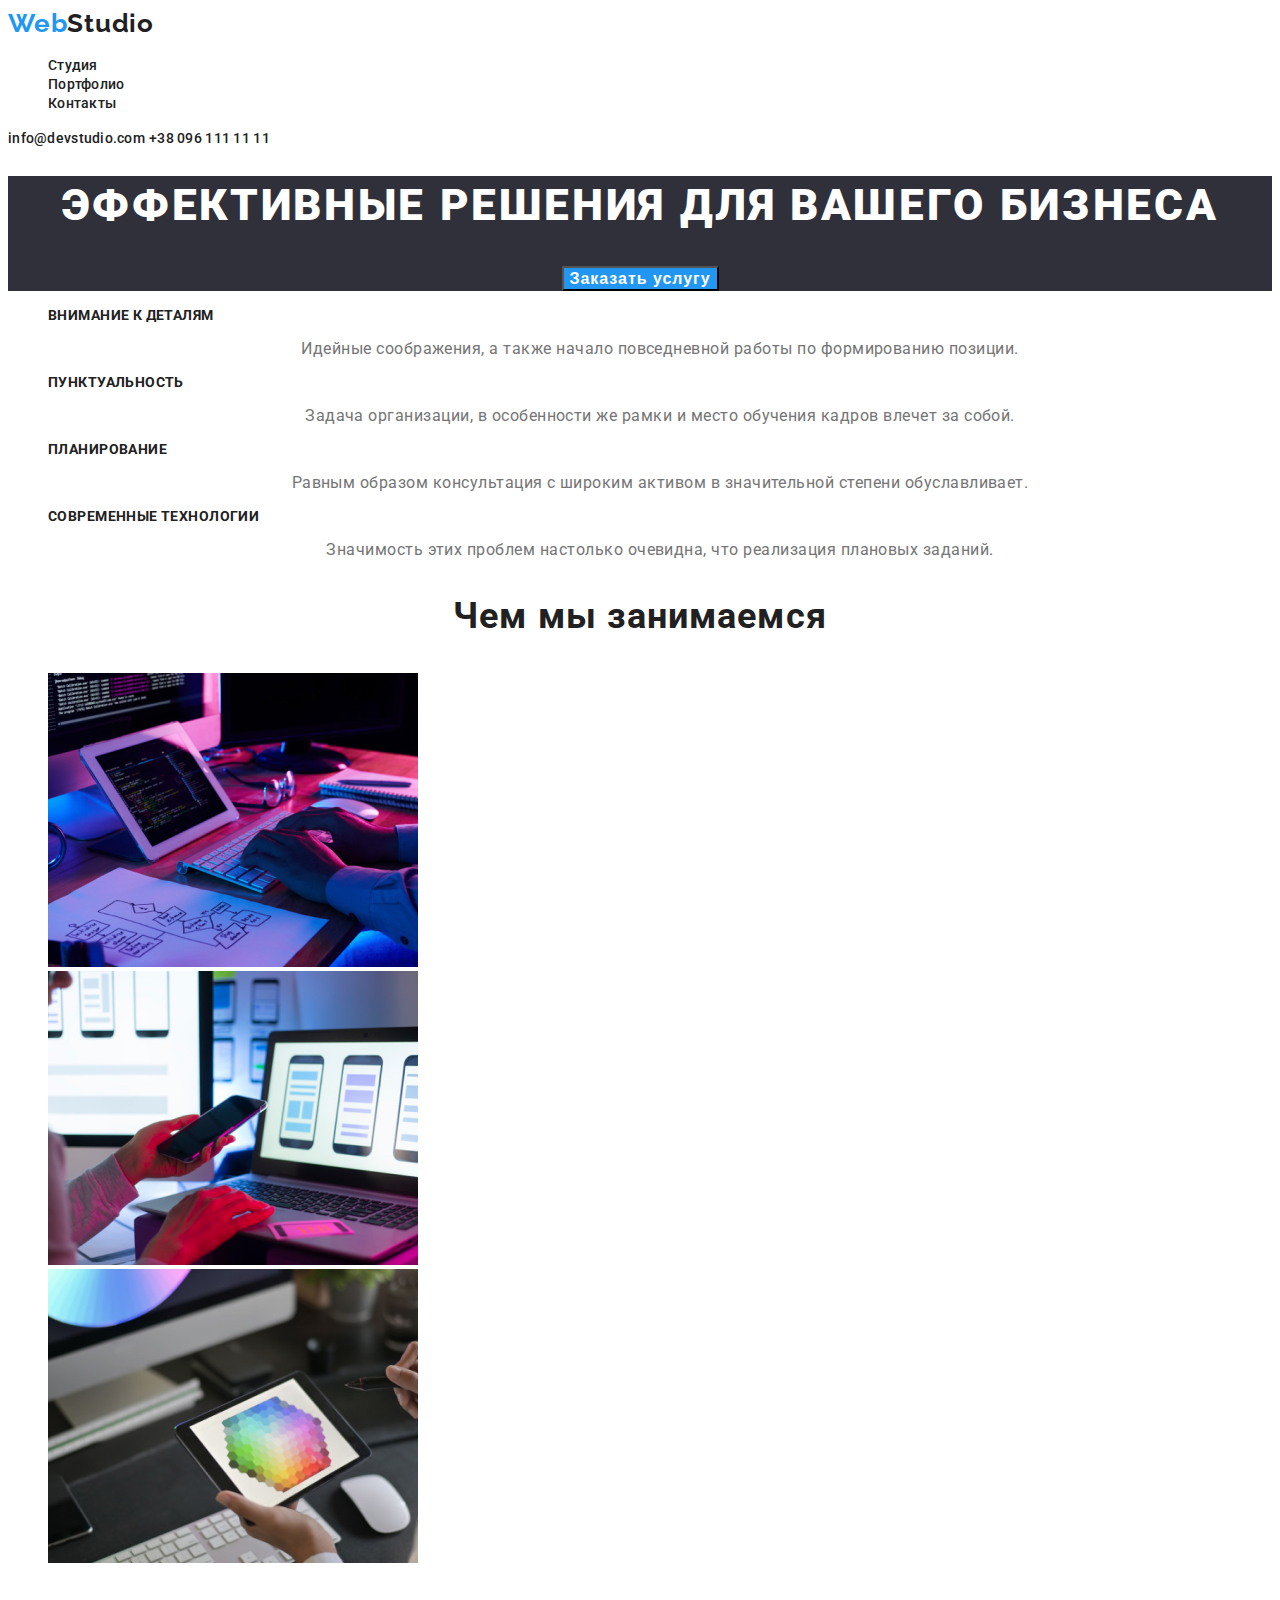
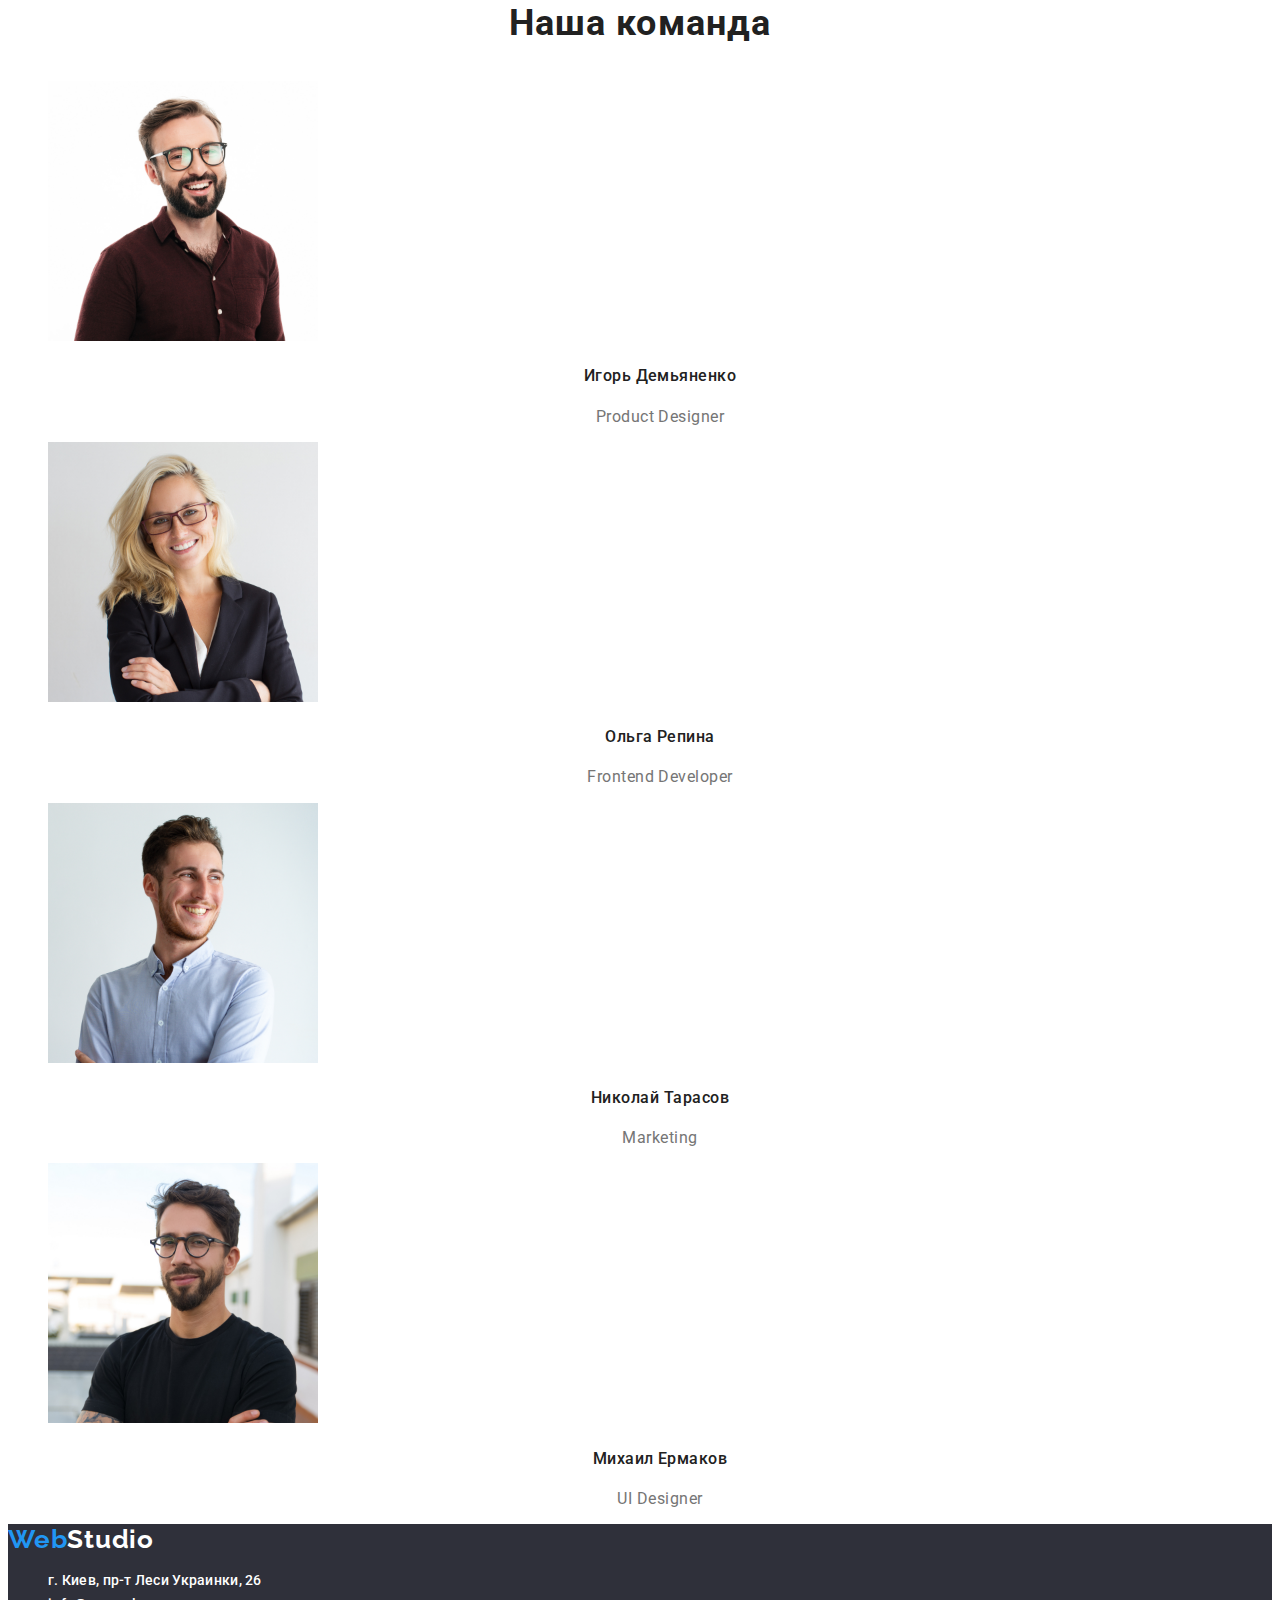
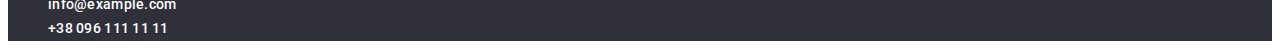
<file: index.html>
<!DOCTYPE html>
<html lang="ru">
<head>
    
    <meta charset="UTF-8">
    <meta http-equiv="X-UA-Compatible" content="IE=edge">
    <meta name="viewport" content="width=device-width, initial-scale=1.0">
    <title>WebStudio</title>
    <link rel="preconnect" href="https://fonts.gstatic.com" />
    <link rel="preconnect" href="https://fonts.gstatic.com">
    <link href="https://fonts.googleapis.com/css2?family=Raleway:wght@700&family=Roboto:wght@400;500;700;900&display=swap" rel="stylesheet">
    <link rel="stylesheet" href="https://cdnjs.cloudflare.com/ajax/libs/modern-normalize/1.0.0/modern-normalize.css"
        integrity="sha512-Zx6MlUMKSVJoQ+83OwhdILe8cSEsCzfqThJd7J/VA2UrK6Ctj85p+xzqfyuNXE5B1k25uUdmJ2OzItbBy9GHAQ=="
        crossorigin="anonymous" />
    <link rel="stylesheet" href="./css/styles.css" />
        

</head>
<body>
   <header>
       <nav>
            <a href class="web"><span class="logo">Web</span>Studio</a>           
            <ul class="list">
                <li><a  href="" class="link">Студия</a></li>
                <li><a  href="./portfolio.html" class="link">Портфолио</a></li>
                <li><a  href="#contacts" class="link">Контакты</a></li>
            </ul>
        </nav>
        <div> 
            <a class="link" href="mailto:info@devstudio.com">info@devstudio.com</a>
            <a class="link" href="tel:+380961111111">+38 096 111 11 11</a>
        </div>
    </header>
    <main>
        <section class="hero">
            <h1 class="page-title">Эффективные решения для вашего бизнеса</h1>
            <button class="btn" type="button">Заказать услугу</button>   
        </section>
        <section>
            <ul class="list">
                <li><h2 class="section-title">Внимание к деталям</h2><p class="title-lable">Идейные соображения, а также начало повседневной работы по формированию позиции.</p></li>
                <li><h2 class="section-title">Пунктуальность</h2><p class="title-lable">Задача организации, в особенности же рамки и место обучения кадров влечет за собой.</p></li>
                <li><h2 class="section-title">Планирование</h2><p class="title-lable">Равным образом консультация с широким активом в значительной степени обуславливает.</p></li>
                <li><h2 class="section-title">Современные технологии</h2><p class="title-lable">Значимость этих проблем настолько очевидна, что реализация плановых заданий.</p></li>
            </ul>
        </section>
        <sektion class="about">
            <h3 class="title-item">Чем мы занимаемся</h3>
            <ul class="list">
                <li><img src="./images/working/img-1.jpg" width="370" height="294" alt="Написание кода"></li>
                <li><img src="./images/working/img-2.jpg" width="370" height="294" alt="Мобильные приложения"></li>
                <li><img src="./images/working/img-3.jpg" width="370" height="294" alt="Дизайн"></li>
            </ul>
        </sektion>
        <section>
            <h3 class="title-item">Наша команда</h3>
            <ul class="list">
                <li>
                    <img src="./images/photo/img1.jpg " width="270" height="260" alt="Игорь Демьяненко">
                    <h4 class="title-name">Игорь Демьяненко</h4>
                    <p lang="en" class="title-proff">Product Designer</p>
                </li>
                <li>
                    <img src="./images/photo/img2.jpg" width="270" height="260" alt="Ольга Репина">
                    <h4 class="title-name">Ольга Репина</h4>
                    <p lang="en" class="title-proff">Frontend Developer</p>
                </li>
                <li>
                    <img src="./images/photo/img3.jpg" width="270" height="260" alt="Николай Тарасов">
                    <h4 class="title-name">Николай Тарасов</h4>
                    <p lang="en" class="title-proff">Marketing</p>
               </li>
               <li>
                    <img src="./images/photo/img4.jpg" width="270" height="260" alt="Михаил Ермаков">
                    <h4 class="title-name">Михаил Ермаков</h4>
                    <p lang="en" class="title-proff">UI Designer</p>                    
                </li>
            </ul>
        </section>
       
    </main>
    <footer class="footer">
        <a href class="web-footer"><span class="logo">Web</span>Studio</a>
        <address class="address">
            <ul class="list">
                <li><a class="link" href="https://goo.gl/maps/ci2ouD6LQuMiTAiMA" target="_blank" rel="noopener norefferer">г. Киев, пр-т Леси Украинки, 26</a></li>
                <li><a class="link" href="mailto:info@example.com">info@example.com</a></li>
                <li><a class="link" href="tel:+380961111111">+38 096 111 11 11</a></li>
            </ul>
        </address>
    </footer>
</body>
</html>
</file>
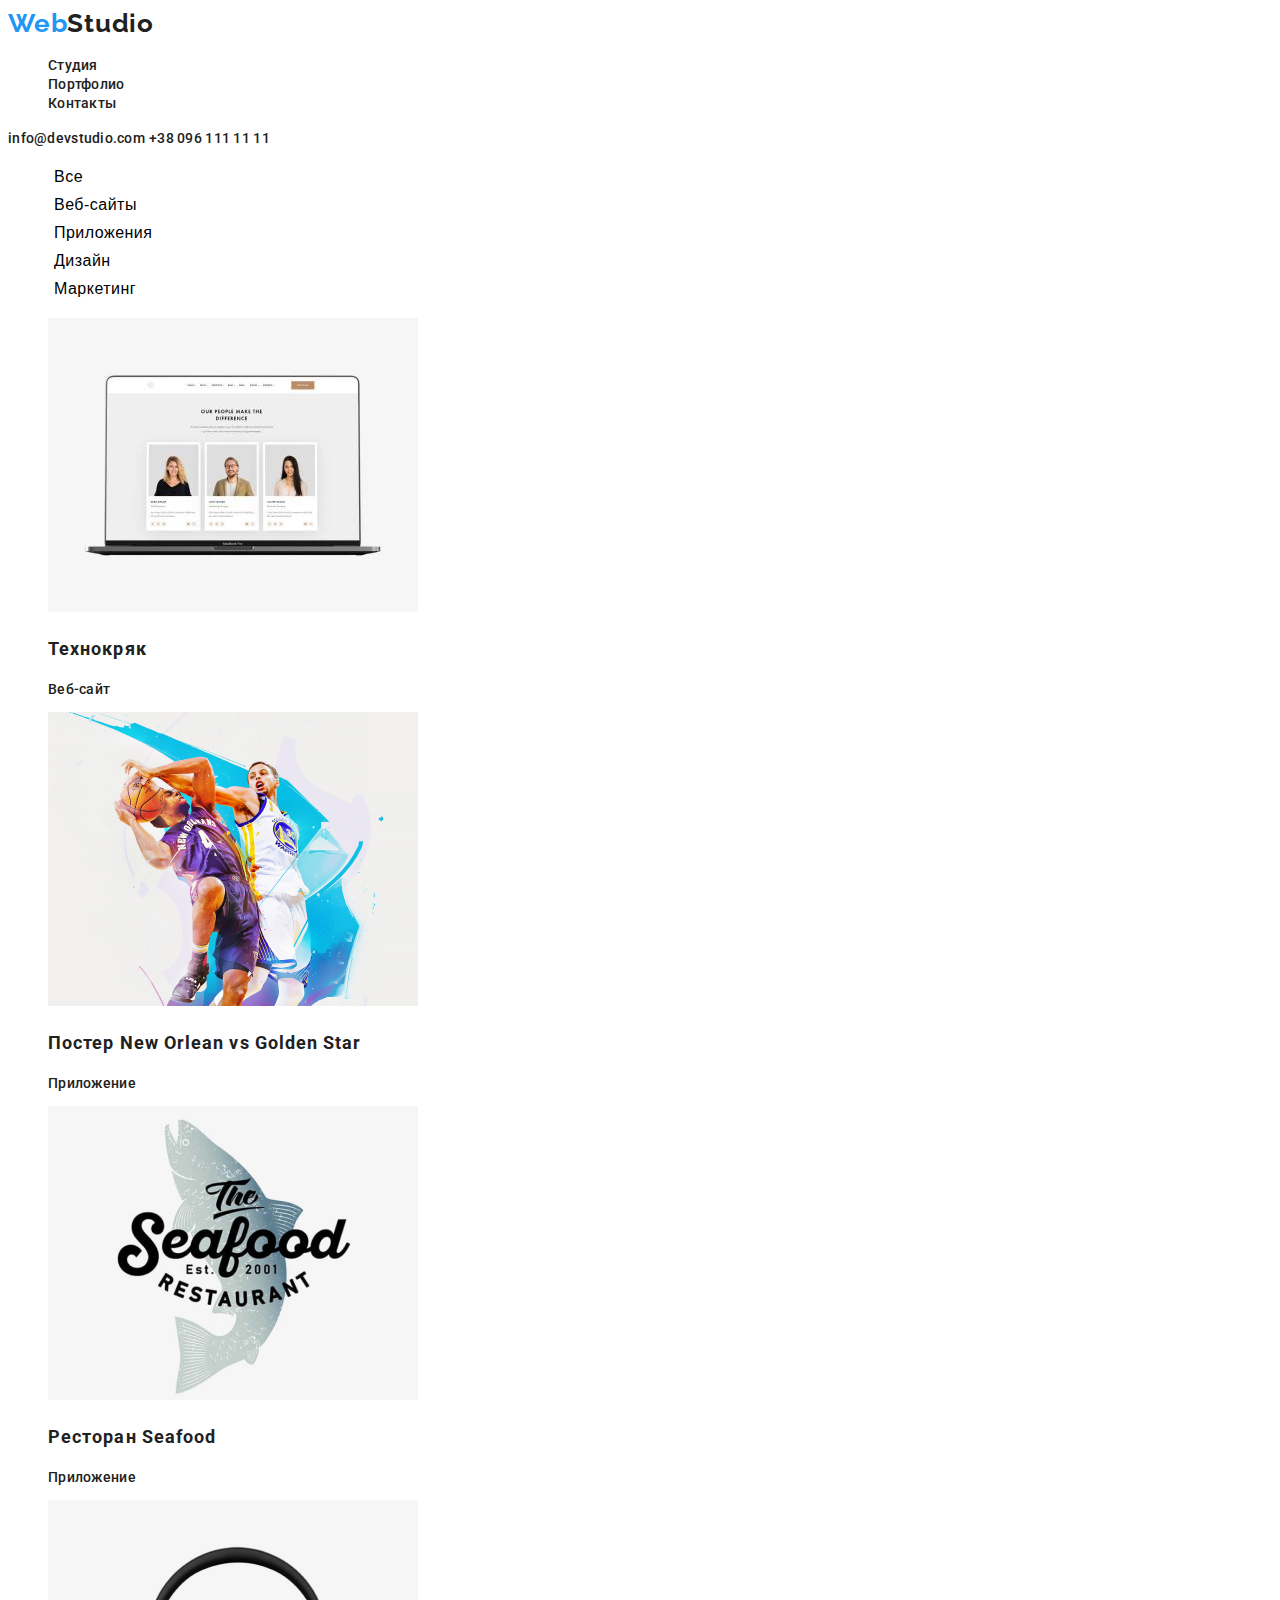
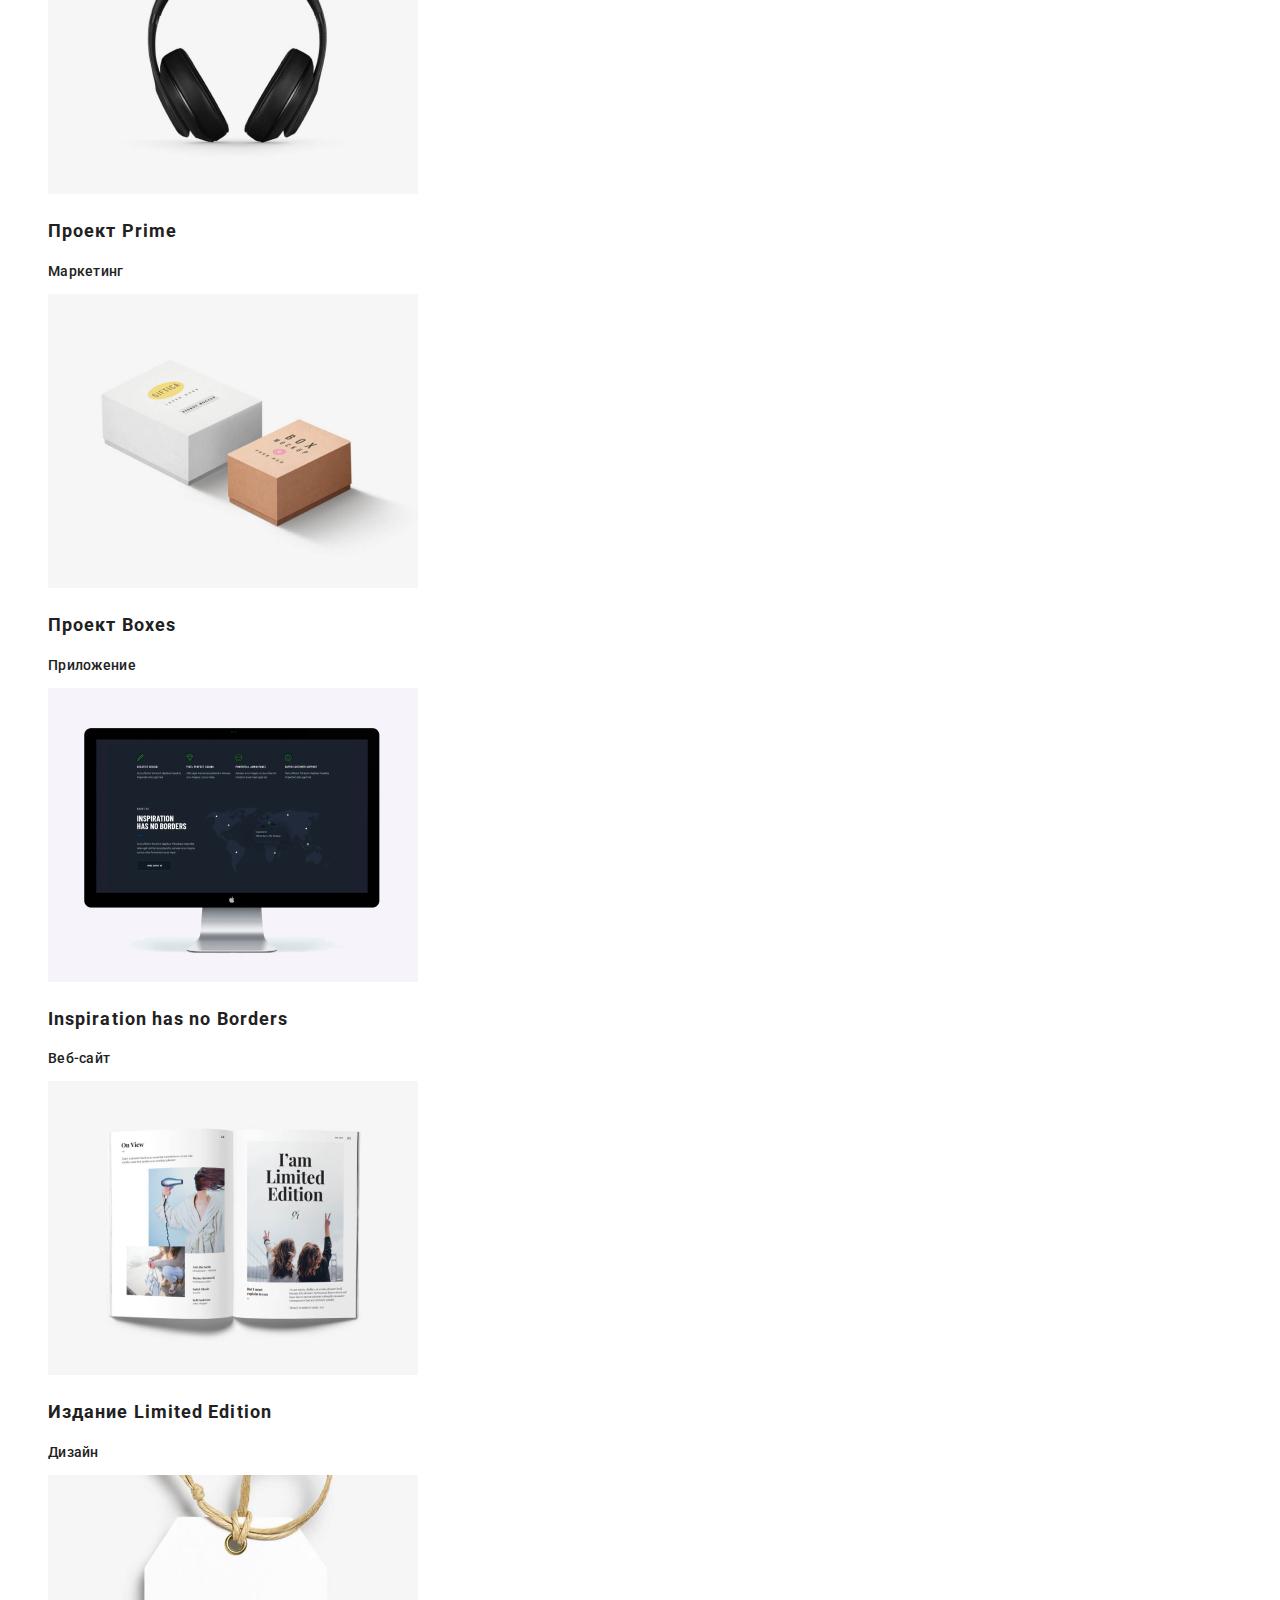
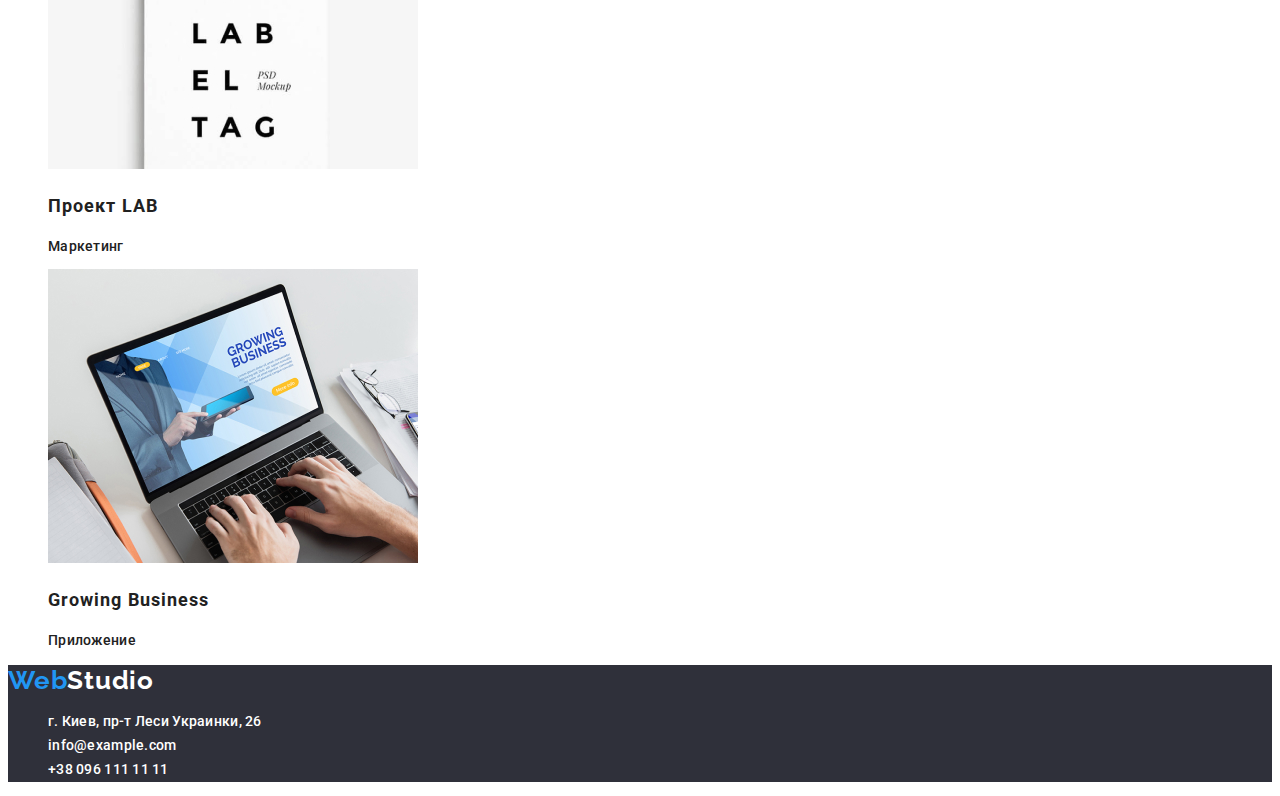
<file: portfolio.html>
<!DOCTYPE html>
<html lang="ru">

<head>

    <meta charset="UTF-8">
    <meta http-equiv="X-UA-Compatible" content="IE=edge">
    <meta name="viewport" content="width=device-width, initial-scale=1.0">
    <title>WebStudio</title>
    <link rel="preconnect" href="https://fonts.gstatic.com" />
    <link rel="preconnect" href="https://fonts.gstatic.com">
    <link
        href="https://fonts.googleapis.com/css2?family=Raleway:wght@700&family=Roboto:wght@400;500;700;900&display=swap"
        rel="stylesheet">
    <link rel="stylesheet" href="https://cdnjs.cloudflare.com/ajax/libs/modern-normalize/1.0.0/modern-normalize.css"
        integrity="sha512-Zx6MlUMKSVJoQ+83OwhdILe8cSEsCzfqThJd7J/VA2UrK6Ctj85p+xzqfyuNXE5B1k25uUdmJ2OzItbBy9GHAQ=="
        crossorigin="anonymous" />
    <link rel="stylesheet" href="./css/styles.css" />
</head>
    <body>       
        <header>
           <nav>
                <a href class="web"><span class="logo">Web</span>Studio</a>
                <ul class="list">
                    <li><a class="link" href="./index.html">Студия</a></li>
                    <li><a class="link" href="./portfolio.html">Портфолио</a></li>
                    <li><a class="link" href="#contacts">Контакты</a></li>
                </ul>
            </nav>
            <div>
                <a class="link" href="mailto:info@devstudio.com">info@devstudio.com</a>
                <a class="link" href="tel:+380961111111">+38 096 111 11 11</a>
            </div>
        </header>
        <main>
            <section>
                <div>               
                    <h1 class="visually-hidden">Эффективные решения для вашего бизнеса</h1>
                <ul class="list">
                    <li><button class="btn-second-tab" type="button">Все</button></li>
                    <li><button class="btn-second-tab" tupe="button">Веб-сайты</button></li>
                    <li><button class="btn-second-tab" tupe="button">Приложения</button></li>
                    <li><button class="btn-second-tab" tupe="button">Дизайн</button></li>
                    <li><button class="btn-second-tab" tupe="button">Маркетинг</button></li>
                </ul>
            </section>
            <section>
                <ul class="list">
                    <li><a class="link" href="">
                        <img src="./images/portfolio/img00.jpg" width="370" height="294" alt="">
                        <h2 class="title-img">Технокряк</h2>
                        <p>Веб-сайт</p></a>
                       
                    </li>
                    <li><a class="link" href="">
                        <img src="./images/portfolio/img01.jpg" width="370" height="294" alt="">
                        <h2 class="title-img">Постер New Orlean vs Golden Star</h2>
                        <p>Приложение</p></a>
                    </li>
                    <li><a class="link" hhref="">
                        <img src="./images/portfolio/img11.jpg" width="370" height="294" alt="">
                        <h2 class="title-img">Ресторан Seafood</h2>
                        <p>Приложение</p></a>
                    </li>
                    
                    <li><li><a class="link" hhref="">                    
                        <img src="./images/portfolio/img12.jpg" width="370" height="294" alt="">
                        <h2 class="title-img">Проект Prime</h2>
                        <p>Маркетинг</p></a>
                    </li>
                    
                    <li><a class="link" hhref="">
                        <img src="./images/portfolio/img13.jpg" width="370" height="294" alt="">
                        <h2 class="title-img">Проект Boxes</h2>
                        <p>Приложение</p></a>
                    </li>                    
                    <li><a class="link" hhref="">
                        <img src="./images/portfolio/img14.jpg" width="370" height="294" alt="">
                        <h2 class="title-img">Inspiration has no Borders</h2>
                        <p>Веб-сайт</p></a>
                    </li>                    
                    <li><a class="link" hhref="">
                        <img src="/images/portfolio/img15.jpg" width="370" height="294" alt="">
                        <h2 class="title-img">Издание Limited Edition</h2>
                        <p>Дизайн</p></a>
                    </li>                    
                    <li><a class="link" hhref="">
                        <img src="./images/portfolio/img16.jpg" width="370" height="294" alt="">
                        <h2 class="title-img">Проект LAB</h2>
                        <p>Маркетинг</p></a>
                    </li>
                    <li>
                        <a class="link" href=""><img src="./images/portfolio/img17.jpg" width="370" height="294" alt="">
                        <h2 class="title-img">Growing Business</h2>
                        <p>Приложение</p></a></li>
                    </ul>
                </div> 
            </section>
        </main>
        <footer class="footer">
            <a href class="web-footer"><span class="logo">Web</span>Studio</a>
            <address class="address">
                <ul class="list">
                    <li><a class="link" href="https://goo.gl/maps/ci2ouD6LQuMiTAiMA" target="_blank" rel="noopener norefferer">г. Киев, пр-т Леси Украинки, 26</a></li>
                    <li><a class="link" href="mailto:info@example.com">info@example.com</a></li>
                    <li><a class="link" href="tel:+380961111111">+38 096 111 11 11</a></li>
                </ul>
            </address>
        </footer>
    </body>
</html>
</file>
<file: css/styles.css>
body {
    font-family: "roboto";
    color:#212121;
    background-color: #ffffff;
}
 
:root{
    --main-text: #212121;
    --title-cl: #757575;
    --dark-bl: #ffffff;
    --logo-cl: #2196F3;

    --dark-bg: #2F303A;
    --main-bg: #E5E5E5;
    --head-bg: #ffffff;

    --main-font: "roboto", sans-serif;
    --logo-font: "raleway", sans-serif;
}

.logo {
font-family: var(--logo-font);
font-weight: 700;
font-size: 26px;
line-height: 1.19;
color: var(--logo-cl);
text-decoration: none;
}

.web {
font-family: var(--logo-font);
font-weight: 700;
font-size: 26px;
line-height: 1.19;
letter-spacing: 0.03em;
color: none;
}

.list{
  td
}

a { 
color: inherit;
text-decoration: none;
}

.link{
  font-family: var(--main-font);
  font-weight: 500;
  font-size: 14px;
  line-height: 1.14;
  letter-spacing: 0.02em;
  color var(--main-text);
 }
 li{
   list-style-type: none;
 }

 .link:hover{
   color: var(--logo-cl);
 }

 .link:focus{
   color: var(--logo-cl);
 }


.section-title{
font-family: var(--main-font);
font-weight: 700;
font-size: 14px;
line-height: 1,14;
letter-spacing: 0.03em;
text-transform: uppercase;
color: var(--main-cl);
}
.address{
  font-style: inherit;
  font-size: 14px;
line-height: 1.71;
letter-spacing: 0.03em;
color: var(--dark-bl);
}
.hero{
  background-color: var(--dark-bg);
  text-align: center;
}

.page-title{
font-weight: 900;
font-size: 44px;
line-height: 1.36;
letter-spacing: 0.06em;
text-transform: uppercase;
color: var(--dark-bl);
}

.title-lable{
font-family: var(--main-font)
font-weight: 400;
font-size: 16px;
line-height: 1.2;
text-align: center;
letter-spacing: 0.03em;
color: var(--title-cl);
}

.title-item{
font-family:var(--main-font);
font-style: normal;
font-weight: 700;
font-size: 36px;
line-height: 1.16;
text-align: center;
letter-spacing: 0.03em;
}

.title-name{
font-family: var(--main-font);
font-weight: 500;
font-size: 16px;
line-height: 1.19;
text-align: center;
letter-spacing: 0.03em;
color:var(--main-text);
}

.title-proff{
  font-family:var(--title-cl);
font-weight: 400;
font-size: 16px;
line-height: 1.2;
text-align: center;
letter-spacing: 0.03em;
color: var(--title-cl);
}

.btn{
font-weight: 700;
font-size: 16px;
line-height: 1.2;
letter-spacing: 0.06em;
color: var(--dark-bl);
background-color: var(--logo-cl);
}

.footer{
  background-color: var(--dark-bg);
}

.web-footer{
  color: #ffffff;
font-family: var(--logo-font);
font-weight: 700;
font-size: 26px;
line-height: 1.19;
letter-spacing: 0.03em;
}

.visually-hidden {
  position: absolute;
  width: 1px;
  height: 1px;
  border: 0;
  margin: -1px;
  padding: 0;
  clip: rect(0 0 0 0);
  overflow: hidden;
}

.btn-second-tab{
font-weight: 500;
font-size: 16px;
line-height: 1.62;
letter-spacing: 0.03em;
background-color: #ffffff;
border: none;
}

.btn-second-tab:hover{
color: #ffffff;
background-color: var(--logo-cl);
}

.btn-second-tab:focus{
  color: #ffffff;
  background-color:var(--logo-ci);
}


.title-img{
font-weight: 700;
font-size: 18px;
line-height: 2;
letter-spacing: 0.06em;
}

.lable-item{
font-size: 16px;
line-height: 1.87;
letter-spacing: 0.03em;
color:var(title-cl);
}
</file>
